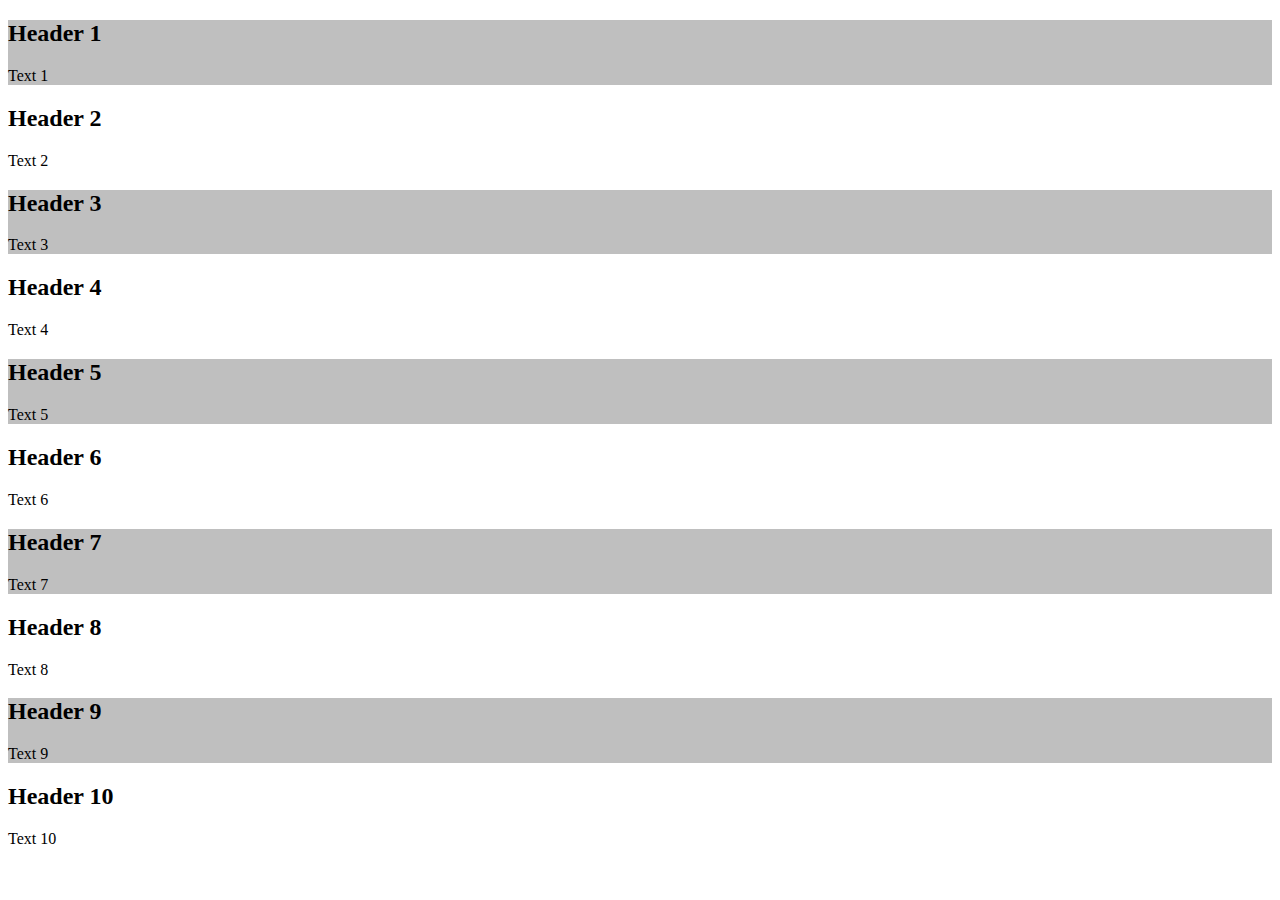
<file: tasks 28.09/classCount/index.html>
<!DOCTYPE html>
<html lang="en">
<head>
    <meta charset="UTF-8">
    <meta name="viewport" content="width=device-width, initial-scale=1.0">
    <title>Document</title>
</head>
<body>
    

    <div class="count">
        <H2>Header 1</H2>
        <p>Text 1</p>
    </div>

    <div class="uncount">
        <H2>Header 2</H2>
        <p >Text 2</p>
    </div>

    <div class="count">
        <H2>Header 3</H2>
        <p>Text 3</p>
    </div>

    <div class="uncount">
        <H2>Header 4</H2>
        <p>Text 4</p>
    </div>

    <div class="count">
        <H2>Header 5</H2>
        <p>Text 5</p>
    </div>

    <div class="uncount">
        <H2>Header 6</H2>
        <p>Text 6</p>
    </div>

    <div class="count">
        <H2>Header 7</H2>
        <p>Text 7</p>
    </div>

    <div class="uncount">
        <H2>Header 8</H2>
        <p>Text 8</p>
    </div>
    
    <div class="count">
        <H2>Header 9</H2>
        <p>Text 9</p>
    </div>

    <div class="uncount">
        <H2>Header 10</H2>
        <p>Text 10</p>
    </div>


    <script src="sctipt.js"></script>
</body>
</html>
</file>
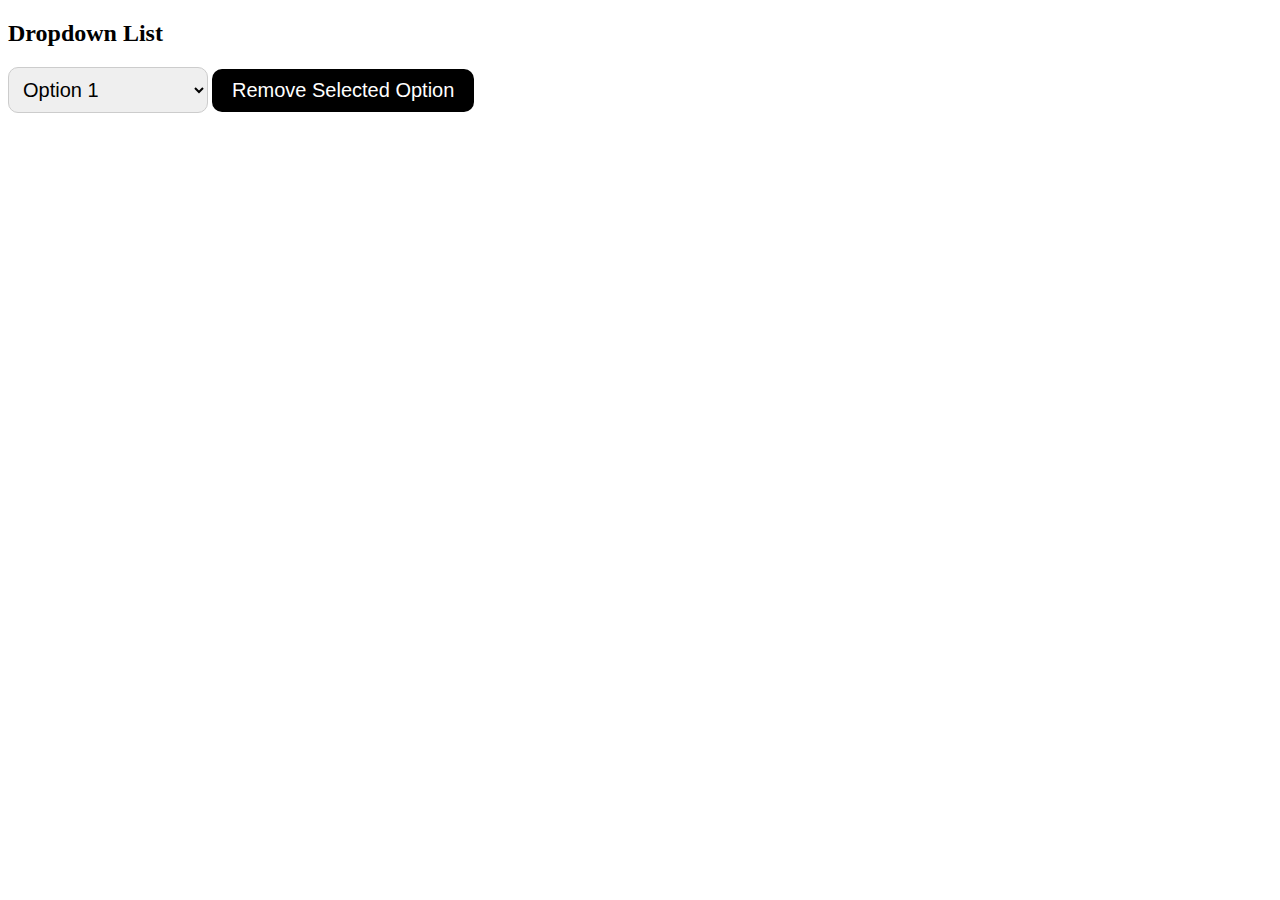
<file: tasks 28.09/dropDown/index.html>
<!DOCTYPE html>
<html>
<head>
    <title>Remove Items from Dropdown</title>
    <link rel="stylesheet" href="style.css">
</head>
<body>
    <script src="script.js"></script>

    <h2>Dropdown List</h2>
    <select id="myDropdown">
        <option value="option1">Option 1</option>
        <option value="option2">Option 2</option>
        <option value="option3">Option 3</option>
        <option value="option4">Option 4</option>
        <option value="option5">Option 5</option>
        <option value="option6">Option 6</option>
        <option value="option7">Option 7</option>
        <option value="option8">Option 8</option>
        <option value="option9">Option 9</option>
        <option value="option10">Option 10</option>
        <option value="option11">Option 11</option>
        <option value="option12">Option 12</option>
        <option value="option13">Option 13</option>
        <option value="option14">Option 14</option>
        <option value="option15">Option 15</option>
    </select>
    
    <button onclick="removeSelectedOption()">Remove Selected Option</button>


</body>
</html>
</file>
<file: tasks 28.09/dropDown/style.css>
#myDropdown {
    padding: 10px;
    font-size: 20px;
    border: 1px solid #ccc;
    border-radius: 10px;
    width: 200px;
}

button {
    padding: 10px 20px;
    font-size: 20px;
    background-color: #000000;
    color: #fff;
    border: none;
    border-radius: 10px;
    cursor: pointer;
}

button:hover {
    background-color: #65626b;
}
</file>
